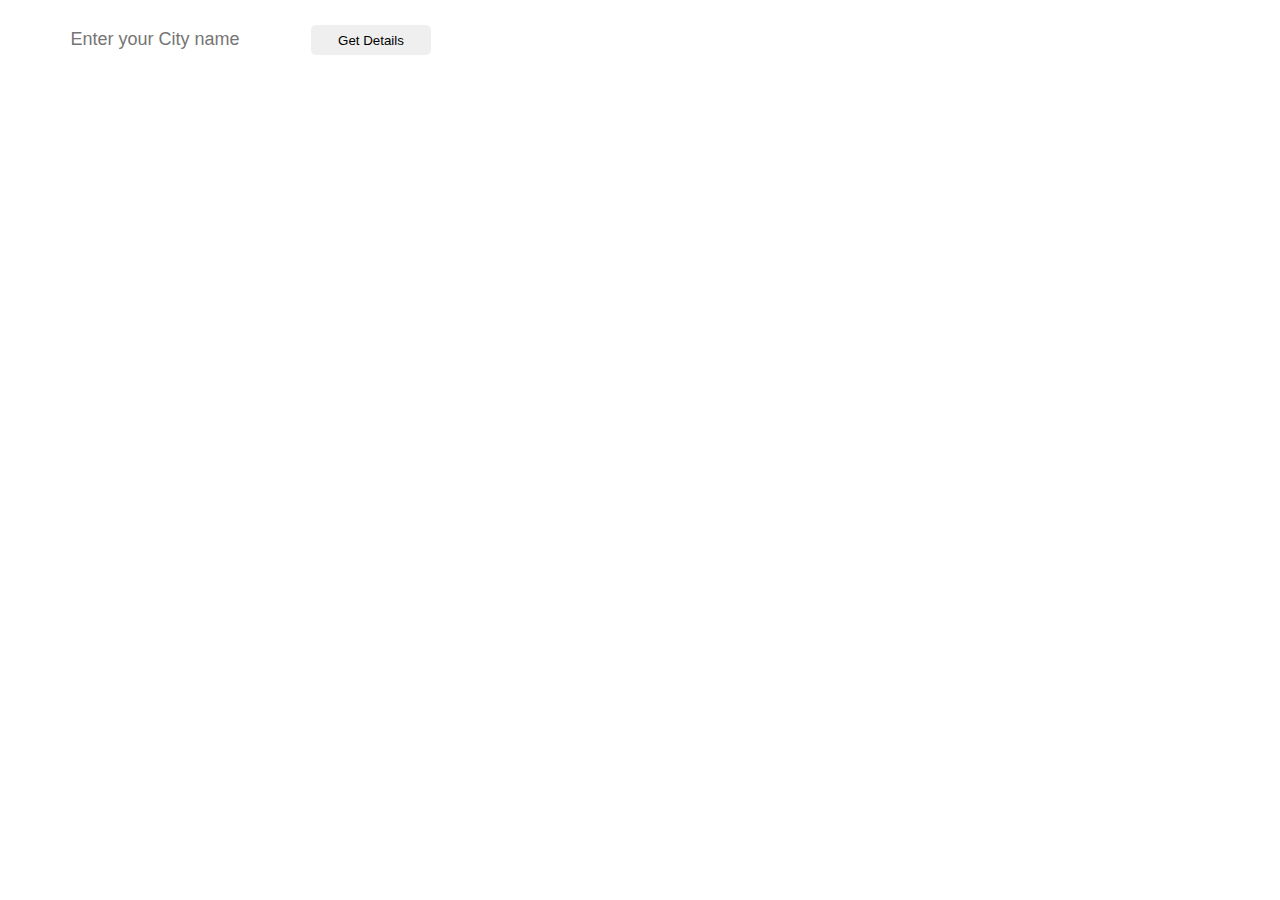
<file: weather.html>
<!DOCTYPE html>
<html lang="en">

<head>
    <meta charset="UTF-8">
    <meta http-equiv="X-UA-Compatible" content="IE=edge">
    <meta name="viewport" content="width=device-width, initial-scale=1.0">
    <title>Document</title>
    <style>
        body {
            background-image: url("https://cdn.pixabay.com/photo/2012/06/08/06/19/clouds-49520_960_720.jpg");
            display: flex;
            background-repeat: no-repeat;
            background-size: cover;
            height: auto;
        }

        #city {
            margin: 10px;
            height: 40px;
            width: 270px;
            border-radius: 5px;
            border-style: none;
            text-align: center;
            font-family: sans-serif;
            font-size: large;
        }

        #btn {
            margin: 5px;
            height: 30px;
            width: 120px;
            border-radius: 5px;
            border-style: none;
            text-align: center;
            font-family: sans-serif;
            font-size: smaller;
        }

        #map {
            display: inline-block;
        }

        #data {
            display: inline-block;
            width: 350px;
        }

        #data>div {
            background-color: white;
            color: black;
            font-family: sans-serif;
            font-weight: bolder;
            font-size: larger;
            margin: 10%;
            text-align: center;
        }

        #btn:hover {
            background: #ff96ad;
            box-shadow: 0 0 5px #ff96ad, 0 0 25px #ff96ad, 0 0 50px #ff96ad, 0 0 200px #ff96ad;
        }
    </style>
</head>

<body>
    <div id="container">
        <div id="header">
            <input type="text" placeholder="Enter your City name" id="city">
            <button id="btn" onclick="weatherDetails()">Get Details</button>
        </div>
        <br><br>
        <span id="data"></span>
        <span id="map"></span>
    </div>
</body>

</html>
<script>
    // url - api.openweathermap.org / data / 2.5 / weather ? q = { city name } & appid={API key }
    // acb8197d3e00b8461f4ced69e193664e API key 

    // < !-- // Google API Key- AIzaSyDp8VuBJPwvrtzuJ1p8eYGOb92Mi5ENo2Q  -->

    async function weatherDetails() {

        try {
            let cityName = document.getElementById("city").value;

            let url = `https://api.openweathermap.org/data/2.5/weather?q=${cityName}&appid=acb8197d3e00b8461f4ced69e193664e&units=metric`;

            document.getElementById("map").innerHTML = `<iframe
            width="600"
            height="450" 
            style="border:0"
            loading="lazy"
            allowfullscreen
            src="https://www.google.com/maps/embed/v1/place?key=AIzaSyDp8VuBJPwvrtzuJ1p8eYGOb92Mi5ENo2Q&q=${cityName}">
            </iframe>`

            let res = await fetch(url);
            let data = await res.json();
            finalWeather(data);
            console.log(data);
        }

        catch (err) {
            console.log(`Hey, I am back! ${err}`);
        }
    }

    function finalWeather(wthr) {

        document.getElementById("data").innerText = "";

        let div = document.createElement("div");

        let temprature = document.createElement("p");
        temprature.innerText = `Temprature: ${wthr.main.temp}° C`;

        let name = document.createElement("p");
        name.innerText = `Location: ${wthr.name}`;

        let max = document.createElement("p");
        max.innerText = `Max Temp: ${wthr.main.temp_max}° C`;

        let min = document.createElement("p");
        min.innerText = `Min Temp: ${wthr.main.temp_min}° C`;

        let pressure = document.createElement("p");
        pressure.innerText = `Pressure: ${wthr.main.pressure}`;

        div.append(name, temprature, max, min, pressure);
        document.getElementById("data").append(div);
    }
</script>
</file>
